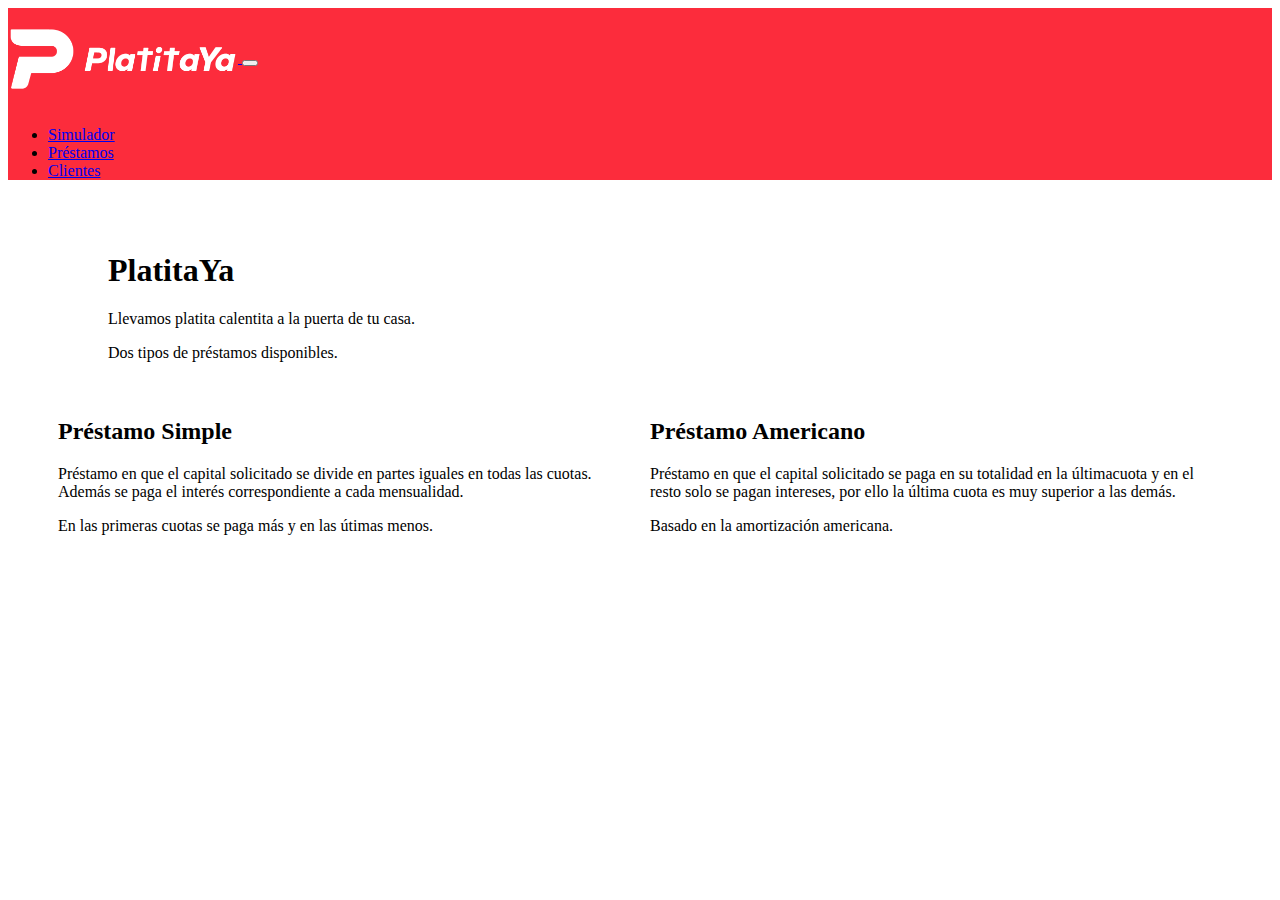
<file: index.html>
<!DOCTYPE html>
<html lang="en">
<head>
    <meta charset="UTF-8">
    <meta http-equiv="X-UA-Compatible" content="IE=edge">
    <meta name="viewport" content="width=device-width, initial-scale=1.0">
    <title>PlatitaYa</title>

    <!--Favicon-->
    <link rel="icon" type="image/png" href="multimedia/icon.png">

    <!--CSS de Bootstrap-->
    <link href="https://cdn.jsdelivr.net/npm/bootstrap@5.1.0/dist/css/bootstrap.min.css" rel="stylesheet" integrity="sha384-KyZXEAg3QhqLMpG8r+8fhAXLRk2vvoC2f3B09zVXn8CA5QIVfZOJ3BCsw2P0p/We" crossorigin="anonymous">

    <!--Estilo general del sitio-->
    <link rel="stylesheet" href="css/style.css">
</head>
<body>
    <header class="container-fluid">
        <!--Inicio de navbar de Bootstrap-->
        <nav class="navbar navbar-expand-lg container-fluid navbar-light">
            <div class="container-fluid">
                <a class="navbar-brand" href="index.html">
                    <img src="multimedia/menuLogo.png" alt="Logo del sitio" class="menuLogo">
                </a>
                <button class="navbar-toggler" type="button" data-bs-toggle="collapse" data-bs-target="#navbarNav" aria-controls="navbarNav" aria-expanded="false" aria-label="Toggle navigation">
                    <span class="navbar-toggler-icon"></span>
                </button>
                <div class="collapse navbar-collapse justify-content-end" id="navbarNav">
                    <ul class="navbar-nav row text-center" style="width: 50%;">
                        <li class="nav-item col-4">
                            <a class="nav-link text-black" href="simulator.html">Simulador</a>
                        </li>
                        <li class="nav-item col-4">
                            <a class="nav-link text-black" href="loans.html">Préstamos</a>
                        </li>
                        <li class="nav-item col-4">
                            <a class="nav-link text-black" href=#>Clientes</a>
                        </li>
                    </ul>
                </div>
            </div>
        </nav>
        <!--Fin de navbar de Bootstrap-->
    </header>
    
    <main id="homeMain">
        <div id="contenedorTitulo">
            <h1>PlatitaYa</h1>
            <p>Llevamos platita calentita a la puerta de tu casa.</p>
            <p>Dos tipos de préstamos disponibles.</p>
        </div>
        <div id="contenedorPrestamoSimple">
            <h2>Préstamo Simple</h2>
            <p>Préstamo en que el capital solicitado se divide en partes iguales en todas las cuotas. Además se paga el interés correspondiente a cada mensualidad.</p>
            <p>En las primeras cuotas se paga más y en las útimas menos.</p>
        </div>
        <div id="contenedorPrestamoAmericano">
            <h2>Préstamo Americano</h2>
            <p>Préstamo en que el capital solicitado se paga en su totalidad en la últimacuota y en el resto solo se pagan intereses, por ello la última cuota es muy superior a las demás.</p>
            <p>Basado en la amortización americana.</p>
        </div>
    </main>

    <!--Script de Bootstrap-->
    <script src="https://cdn.jsdelivr.net/npm/bootstrap@5.1.0/dist/js/bootstrap.bundle.min.js" integrity="sha384-U1DAWAznBHeqEIlVSCgzq+c9gqGAJn5c/t99JyeKa9xxaYpSvHU5awsuZVVFIhvj" crossorigin="anonymous"></script>
</body>
</html>
</file>
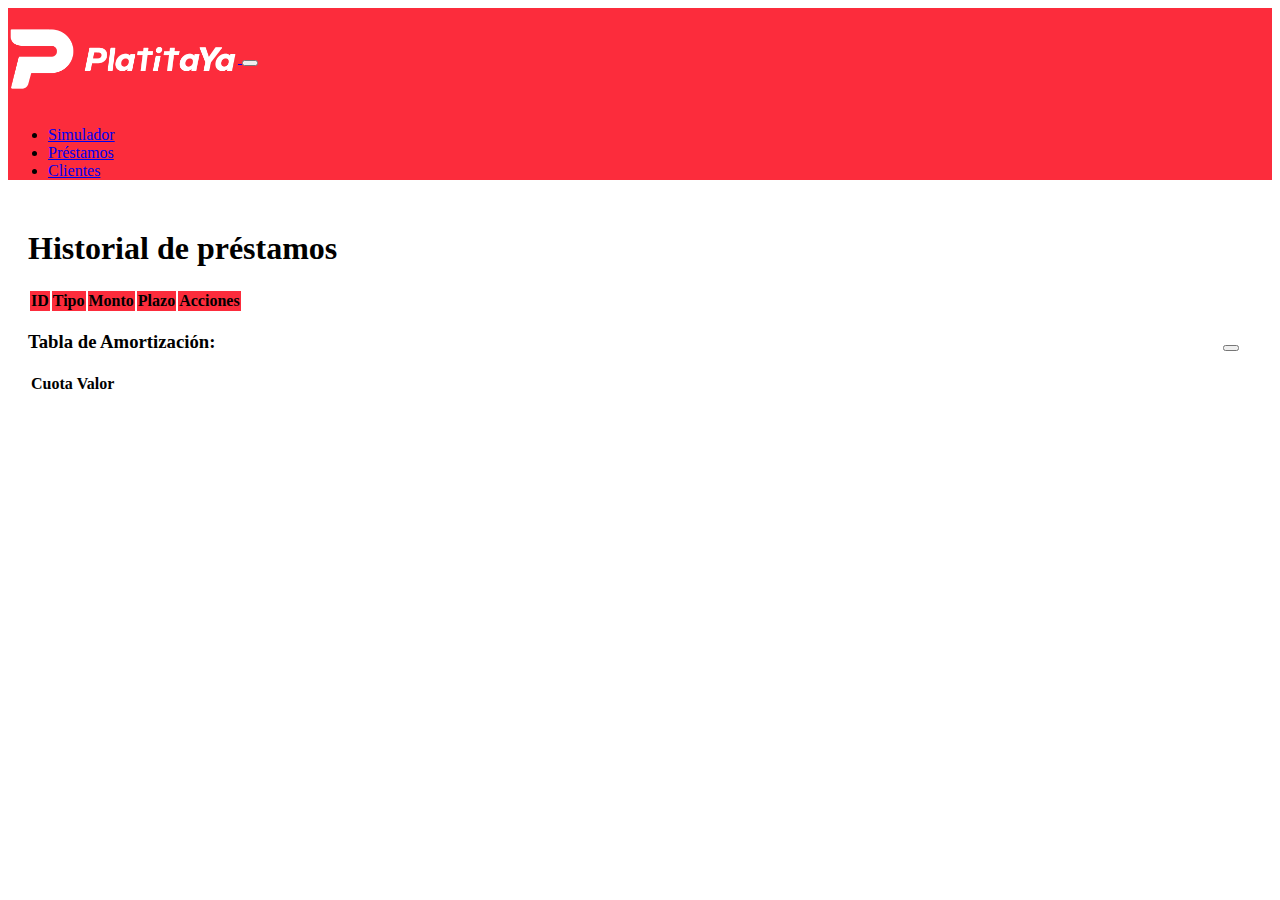
<file: loans.html>
<!DOCTYPE html>
<html lang="en">
<head>
    <meta charset="UTF-8">
    <meta http-equiv="X-UA-Compatible" content="IE=edge">
    <meta name="viewport" content="width=device-width, initial-scale=1.0">
    <title>PlatitaYa</title>

    <!--Favicon-->
    <link rel="icon" type="image/png" href="multimedia/icon.png">

    <!--CSS de Bootstrap-->
    <link href="https://cdn.jsdelivr.net/npm/bootstrap@5.1.0/dist/css/bootstrap.min.css" rel="stylesheet" integrity="sha384-KyZXEAg3QhqLMpG8r+8fhAXLRk2vvoC2f3B09zVXn8CA5QIVfZOJ3BCsw2P0p/We" crossorigin="anonymous">
    
    <!--Estilo general del sitio-->
    <link rel="stylesheet" href="css/style.css">
</head>
<body id="loansPage">
    <header class="container-fluid">
        <!--Inicio de navbar de Bootstrap-->
        <nav class="navbar navbar-expand-lg container-fluid navbar-light">
            <div class="container-fluid">
                <a class="navbar-brand" href="index.html">
                    <img src="multimedia/menuLogo.png" alt="Logo del sitio" class="menuLogo">
                </a>
                <button class="navbar-toggler" type="button" data-bs-toggle="collapse" data-bs-target="#navbarNav" aria-controls="navbarNav" aria-expanded="false" aria-label="Toggle navigation">
                    <span class="navbar-toggler-icon"></span>
                </button>
                <div class="collapse navbar-collapse justify-content-end" id="navbarNav">
                    <ul class="navbar-nav row text-center" style="width: 50%;">
                        <li class="nav-item col-4">
                            <a class="nav-link text-black" href="simulator.html">Simulador</a>
                        </li>
                        <li class="nav-item col-4">
                            <a class="nav-link text-black" href="loans.html">Préstamos</a>
                        </li>
                        <li class="nav-item col-4">
                            <a class="nav-link text-black" href=#>Clientes</a>
                        </li>
                    </ul>
                </div>
            </div>
        </nav>
        <!--Fin de navbar de Bootstrap-->
    </header>


    <main id="mainSimulator">
        <h1>Historial de préstamos</h1>
        <section id="sectionTable">
            <div class="table-responsive">
                <table id="loansTable" class="table text-center table-striped table-hover">
                    <thead>
                        <tr>
                            <th scope="col">ID</th>
                            <th scope="col">Tipo</th>
                            <th scope="col">Monto</th>
                            <th scope="col">Plazo</th>
                            <th scope="col">Acciones</th>
                        </tr>
                    </thead>
                    <tbody id="loansTableBody">

                    </tbody>
                </table>
            </div>
        </section>

        <div class="modal fade" id="amortizationModal" tabindex="-1" aria-hidden="true">
            <div class="modal-dialog modal-dialog-centered modal-lg">
                <div class="modal-content">
                    <button type="button" class="btn-close" data-bs-dismiss="modal" aria-label="Close"></button>
                    <h3>Tabla de Amortización:</h3>
                    <table id="amortizationTable" class="table text-center table-striped">
                        <thead>
                            <tr>
                                <th scope="col">Cuota</th>
                                <th scope="col">Valor</th>
                            </tr>
                        </thead>
                        <tbody id="amortizationTableBody">
    
                        </tbody>
                    </table>
                </div>
            </div>
        </div>
    </main>
    

    <!--Script de Bootstrap-->
    <script src="https://cdn.jsdelivr.net/npm/bootstrap@5.1.0/dist/js/bootstrap.bundle.min.js" integrity="sha384-U1DAWAznBHeqEIlVSCgzq+c9gqGAJn5c/t99JyeKa9xxaYpSvHU5awsuZVVFIhvj" crossorigin="anonymous"></script>

    <!--Script general del sitio-->
    <script src="js/main.js"></script>
    
</body>
</html>
</file>
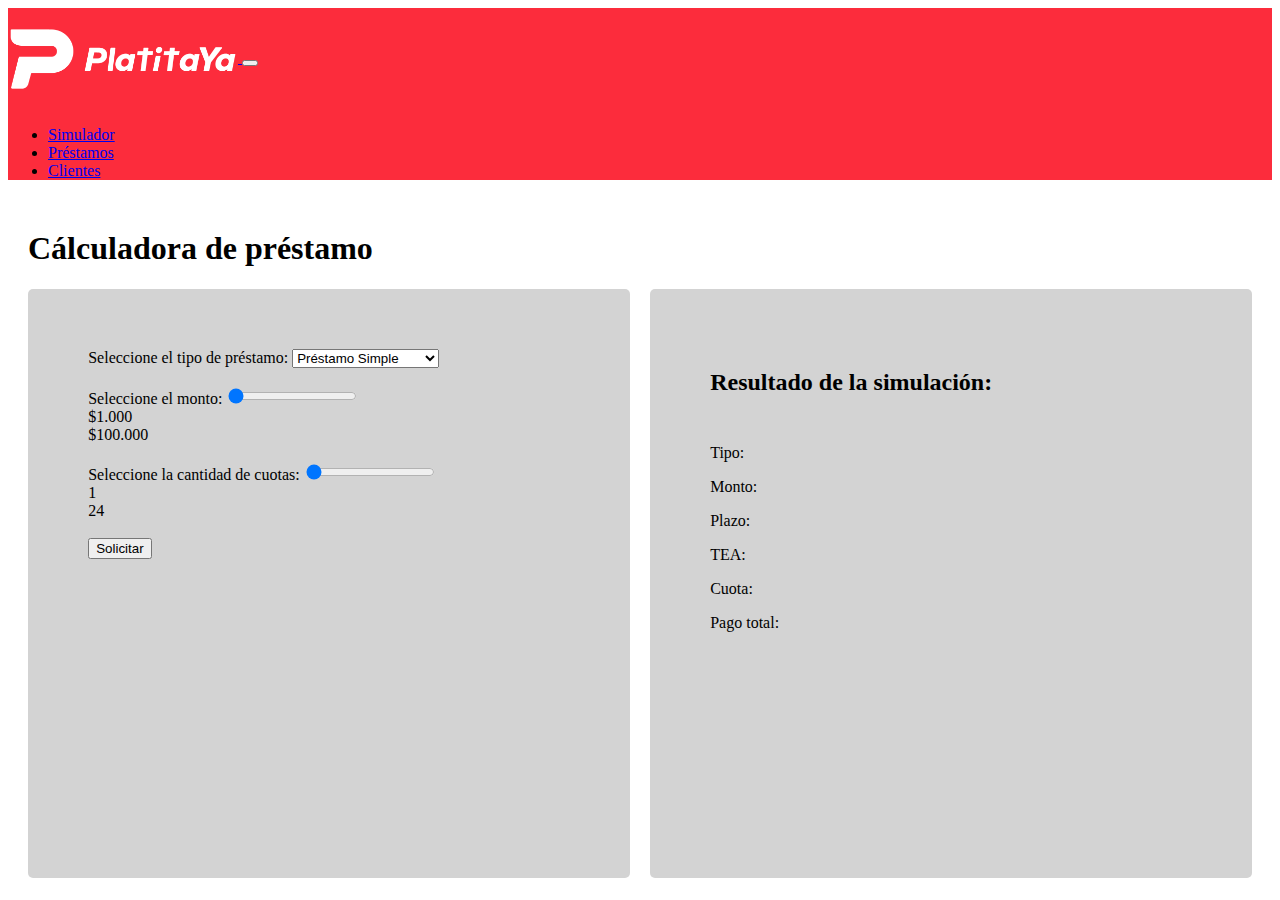
<file: simulator.html>
<!DOCTYPE html>
<html lang="en">
<head>
    <meta charset="UTF-8">
    <meta http-equiv="X-UA-Compatible" content="IE=edge">
    <meta name="viewport" content="width=device-width, initial-scale=1.0">
    <title>PlatitaYa</title>

    <!--Favicon-->
    <link rel="icon" type="image/png" href="multimedia/icon.png">

    <!--CSS de Bootstrap-->
    <link href="https://cdn.jsdelivr.net/npm/bootstrap@5.1.0/dist/css/bootstrap.min.css" rel="stylesheet" integrity="sha384-KyZXEAg3QhqLMpG8r+8fhAXLRk2vvoC2f3B09zVXn8CA5QIVfZOJ3BCsw2P0p/We" crossorigin="anonymous">
    
    <!--Estilo general del sitio-->
    <link rel="stylesheet" href="css/style.css">
</head>
<body id="simulatorPage">
    <header class="container-fluid">
        <!--Inicio de navbar de Bootstrap-->
        <nav class="navbar navbar-expand-lg container-fluid navbar-light">
            <div class="container-fluid">
                <a class="navbar-brand" href="index.html">
                    <img src="multimedia/menuLogo.png" alt="Logo del sitio" class="menuLogo">
                </a>
                <button class="navbar-toggler" type="button" data-bs-toggle="collapse" data-bs-target="#navbarNav" aria-controls="navbarNav" aria-expanded="false" aria-label="Toggle navigation">
                    <span class="navbar-toggler-icon"></span>
                </button>
                <div class="collapse navbar-collapse justify-content-end" id="navbarNav">
                    <ul class="navbar-nav row text-center" style="width: 50%;">
                        <li class="nav-item col-4">
                            <a class="nav-link text-black" href="simulator.html">Simulador</a>
                        </li>
                        <li class="nav-item col-4">
                            <a class="nav-link text-black" href="loans.html">Préstamos</a>
                        </li>
                        <li class="nav-item col-4">
                            <a class="nav-link text-black" href=#>Clientes</a>
                        </li>
                    </ul>
                </div>
            </div>
        </nav>
        <!--Fin de navbar de Bootstrap-->
    </header>


    <main id="mainSimulator">
        <h1>Cálculadora de préstamo</h1>
        <div id="simulatorContainer">
            <section id="sectionForm">
                <form id="simulatorForm" action="">
                    <label for="productType" class="form-label">Seleccione el tipo de préstamo: </label>
                    <select name="productType" id="productType">
                        <option value="simple">Préstamo Simple</option>
                        <option value="american">Préstamo Americano</option>
                    </select>
                    <br>
                    <br>
    
                    <label for="amount" class="form-label">Seleccione el monto:</label>
                    <input type="range" class="form-range" id="amount" min="1000" max="100000" step="1000" value="1000">
                    <div class="container">
                        <div class="row align-items-start">
                            <div class="col text-start p-0">
                                $1.000
                            </div>
                            <div class="col text-end p-0">
                                $100.000
                            </div>
                        </div>
                    </div>
                    <br>
    
                    <label for="term" class="form-label">Seleccione la cantidad de cuotas: </label>
                    <input type="range" class="form-range" id="term" min="1" max="24" step="1" value="1">
                    <div class="container">
                        <div class="row align-items-start">
                            <div class="col text-start p-0">
                                1
                            </div>
                            <div class="col text-end p-0">
                                24
                            </div>
                        </div>
                    </div>
                    <br>
    
                    <button class="submit btn btn-primary">Solicitar</button>
                </form>
            </section>
            
    
    
            <section id="sectionResults">
                <h2>Resultado de la simulación:</h2>
                <div id="resultsContainer" class="row">
                    <div class="col-6">
                        <p>Tipo:</p>
                        <p>Monto:</p>
                        <p>Plazo:</p>
                        <p>TEA:</p>
                        <p>Cuota:</p>
                        <p>Pago total:</p>
                    </div>
                    <div id="valuesContainer" class="col-6 text-end">
                        <p id="showProductType"></p>
                        <p id="showAmount"></p>
                        <p id="showTerm"></p>
                        <p id="showTEA"></p>
                        <p id="showFee"></p>
                        <p id="showTotalPayment"></p>
                    </div>
                </div>
                <p id="totalPayment"></p>
            </section>
        </div>

    </main>
    

    <!--Script de Bootstrap-->
    <script src="https://cdn.jsdelivr.net/npm/bootstrap@5.1.0/dist/js/bootstrap.bundle.min.js" integrity="sha384-U1DAWAznBHeqEIlVSCgzq+c9gqGAJn5c/t99JyeKa9xxaYpSvHU5awsuZVVFIhvj" crossorigin="anonymous"></script>

    <!--Script general del sitio-->
    <script src="js/main.js"></script>
    
</body>
</html>
</file>
<file: css/style.css>
@charset "UTF-8";
/*Estilos generales del sitio e imports del resto de archivos .scss. Este archvio será compilado en css*/
/*Imports del resto de archivos con estilos particulares*/
/*Paleta de colores*/
/*Variables para media queries*/
/*Estilos para el menú superior o navegador del sitio*/
header {
  background-color: #FC2C3C;
  margin-bottom: 50px; }
  header .navbar-brand {
    padding: 0px; }
  header .menuLogo {
    width: 230px;
    height: auto;
    vertical-align: middle; }
  header .navbar {
    padding: 0px; }

#dropdownPrestamos {
  background-color: #FC2C3C !important; }

@media screen and (min-width: 992px) {
  #homeMain {
    margin: 0px 50px;
    display: grid;
    grid-template: repeat(2, auto)/repeat(2, 1fr);
    grid-template-areas: "Titulo ." "Simple Americano";
    gap: 20px; }
    #homeMain #contenedorTitulo {
      grid-area: Titulo;
      padding-left: 50px; }
    #homeMain #contenedorPrestamoSimple {
      grid-area: Simple; }
    #homeMain #contenedorPrestamoAmericano {
      grid-area: Americano; } }

#mainSimulator {
  margin: 50px 20px; }
  #mainSimulator #simulatorForm, #mainSimulator #sectionResults {
    padding: 10%;
    border-radius: 5px;
    background-color: lightgray;
    margin-bottom: 50px;
    height: 100%; }
  #mainSimulator #sectionResults h2 {
    margin-bottom: 10%; }

@media screen and (min-width: 600px) {
  #simulatorContainer {
    display: grid;
    grid-template: repeat(2, auto)/repeat(2, 1fr);
    grid-template-areas: "Simulator Results" "Table Table";
    column-gap: 20px;
    row-gap: 20px; }
  #sectionSimulator {
    grid-area: Simulator; }
  #sectionResults {
    grid-area: Results; }
  #sectionTable {
    grid-area: Table; } }

#loansTable thead {
  background-color: #FC2C3C; }

.modal-content {
  position: relative; }
  .modal-content button {
    position: absolute;
    top: 1em;
    right: 1em; }
</file>
